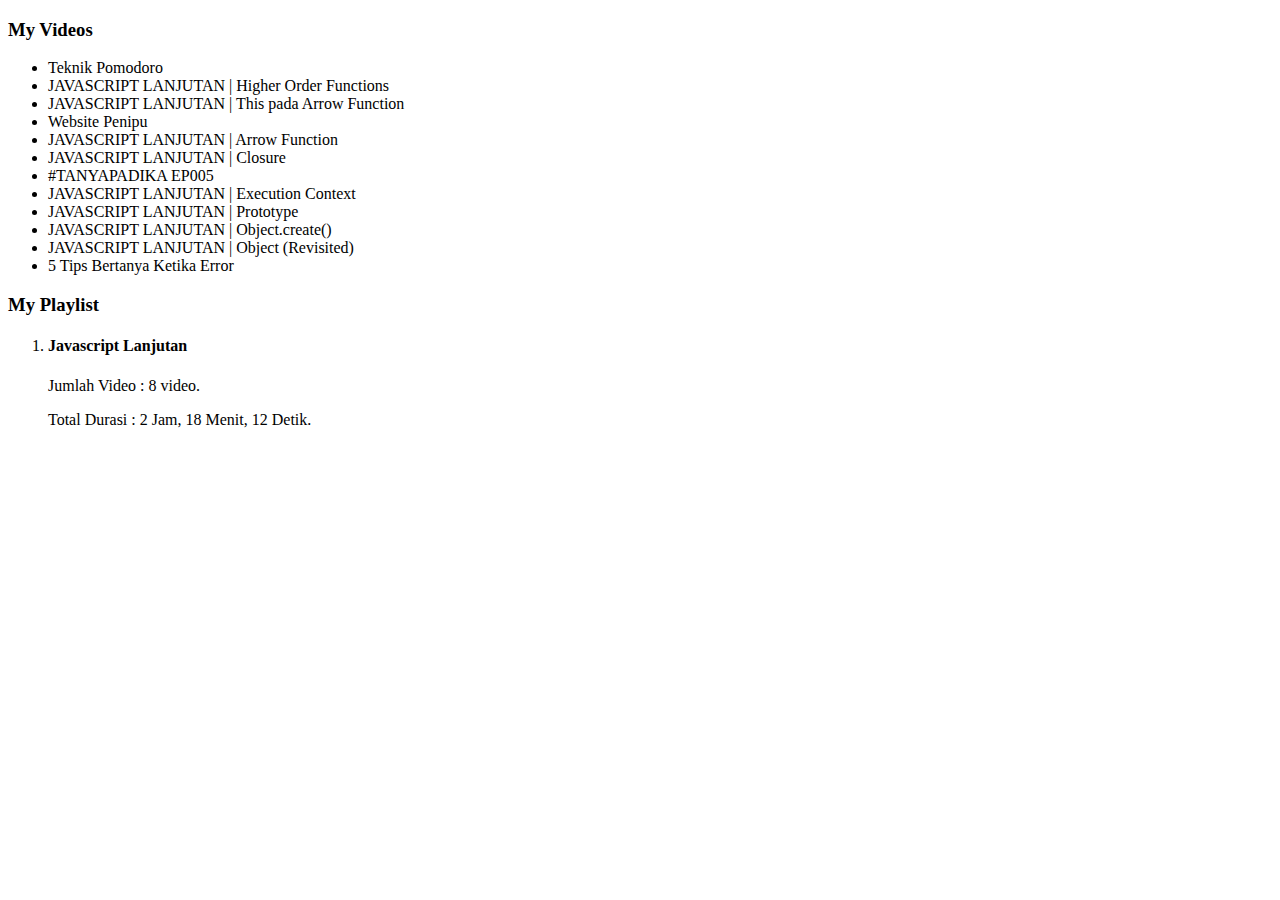
<file: 04 HIgh Order Funtion/latihan.html>
<!DOCTYPE html>
<html lang="en">

<head>
    <meta charset="UTF-8">
    <meta name="viewport" content="width=device-width, initial-scale=1.0">
    <meta http-equiv="X-UA-Compatible" content="ie=edge">
    <title>Latihan Filter, Map & Reduce</title>
</head>

<body>
    <h3>My Videos</h3>
    <ul>
        <li data-duration="15:27">Teknik Pomodoro</li>
        <li data-duration="11:18">JAVASCRIPT LANJUTAN | Higher Order Functions</li>
        <li data-duration="21:40">JAVASCRIPT LANJUTAN | This pada Arrow Function</li>
        <li data-duration="19:38">Website Penipu</li>
        <li data-duration="12:10">JAVASCRIPT LANJUTAN | Arrow Function</li>
        <li data-duration="20:43">JAVASCRIPT LANJUTAN | Closure</li>
        <li data-duration="14:30">#TANYAPADIKA EP005</li>
        <li data-duration="26:38">JAVASCRIPT LANJUTAN | Execution Context</li>
        <li data-duration="17:33">JAVASCRIPT LANJUTAN | Prototype</li>
        <li data-duration="10:39">JAVASCRIPT LANJUTAN | Object.create()</li>
        <li data-duration="17:31">JAVASCRIPT LANJUTAN | Object (Revisited)</li>
        <li data-duration="14:25">5 Tips Bertanya Ketika Error</li>
    </ul>

    <h3>My Playlist</h3>
    <ol>
        <li>
            <h4>Javascript Lanjutan</h4>
            <p>Jumlah Video : <span class="jumlah-video"></span></p>
            <p>Total Durasi : <span class="total-durasi"></span></p>
        </li>
    </ol>


    <script src="latihan.js"></script>
</body>

</html>
</file>
